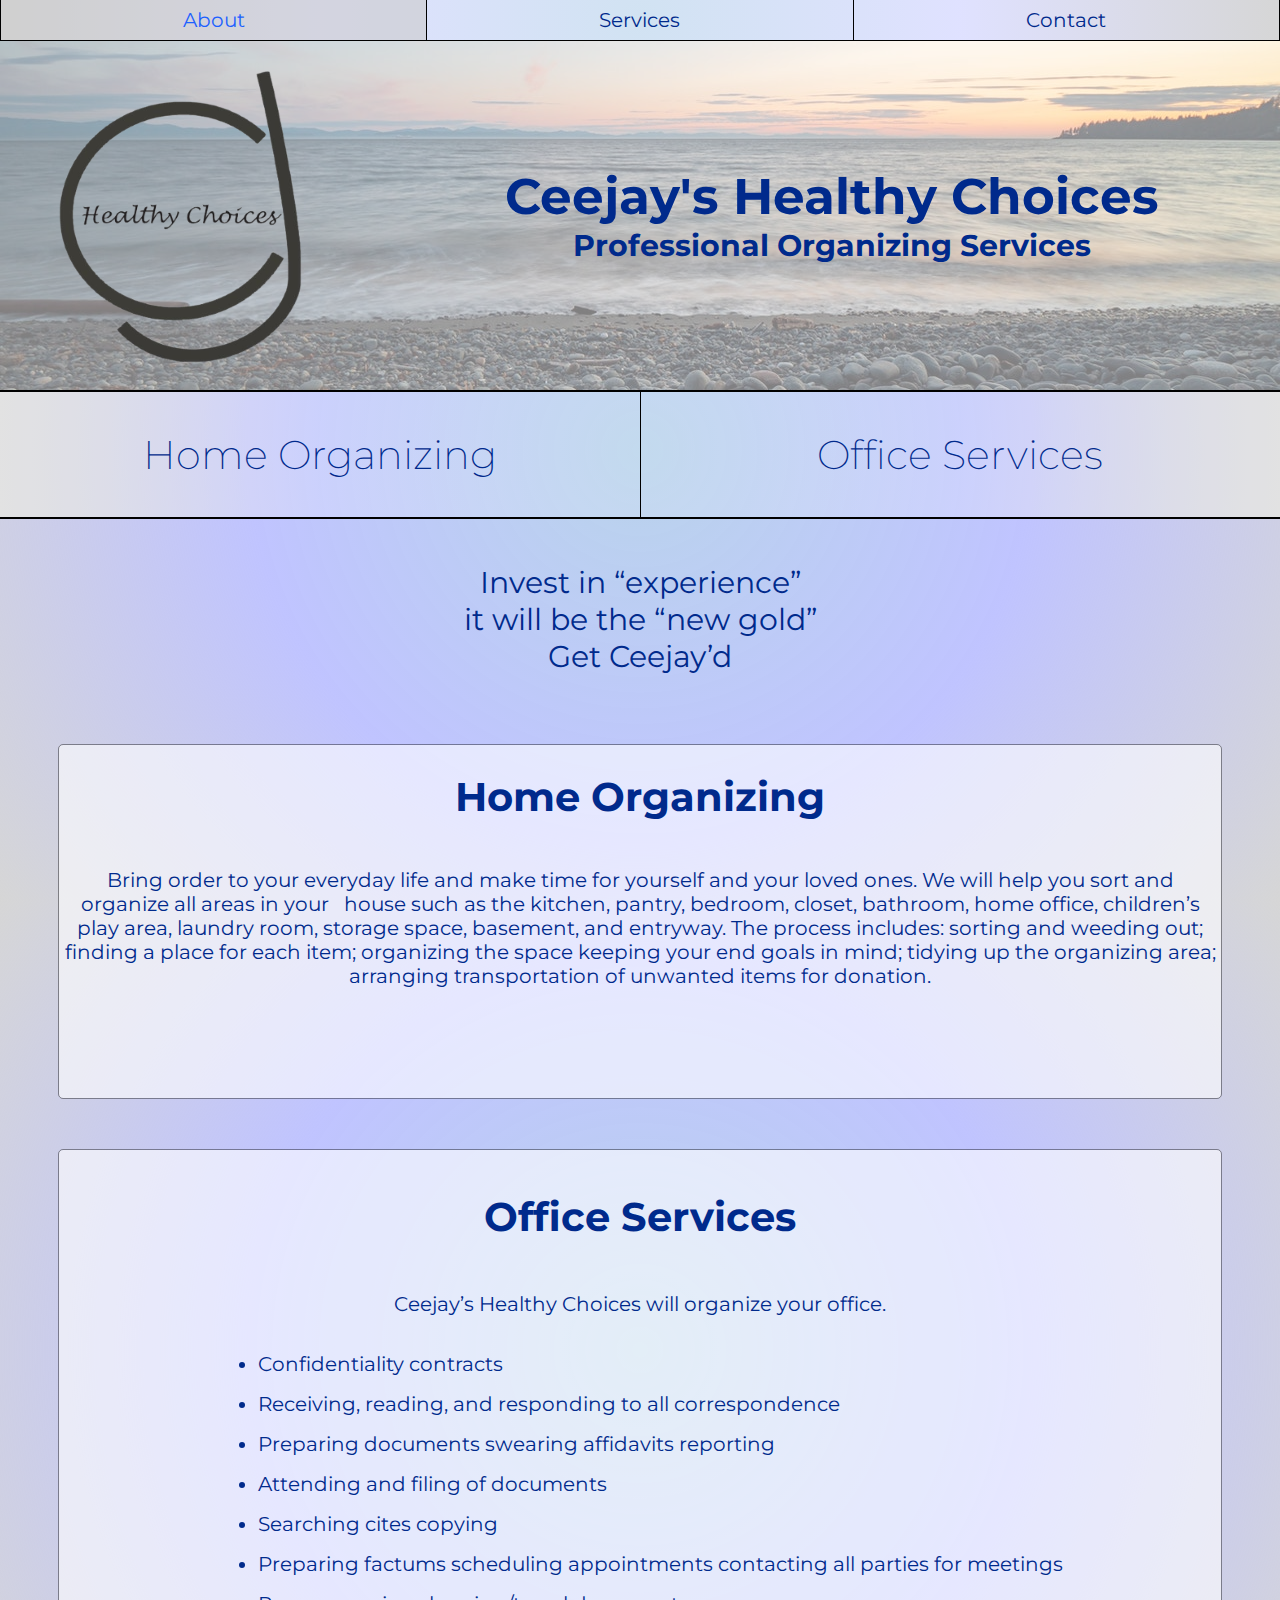
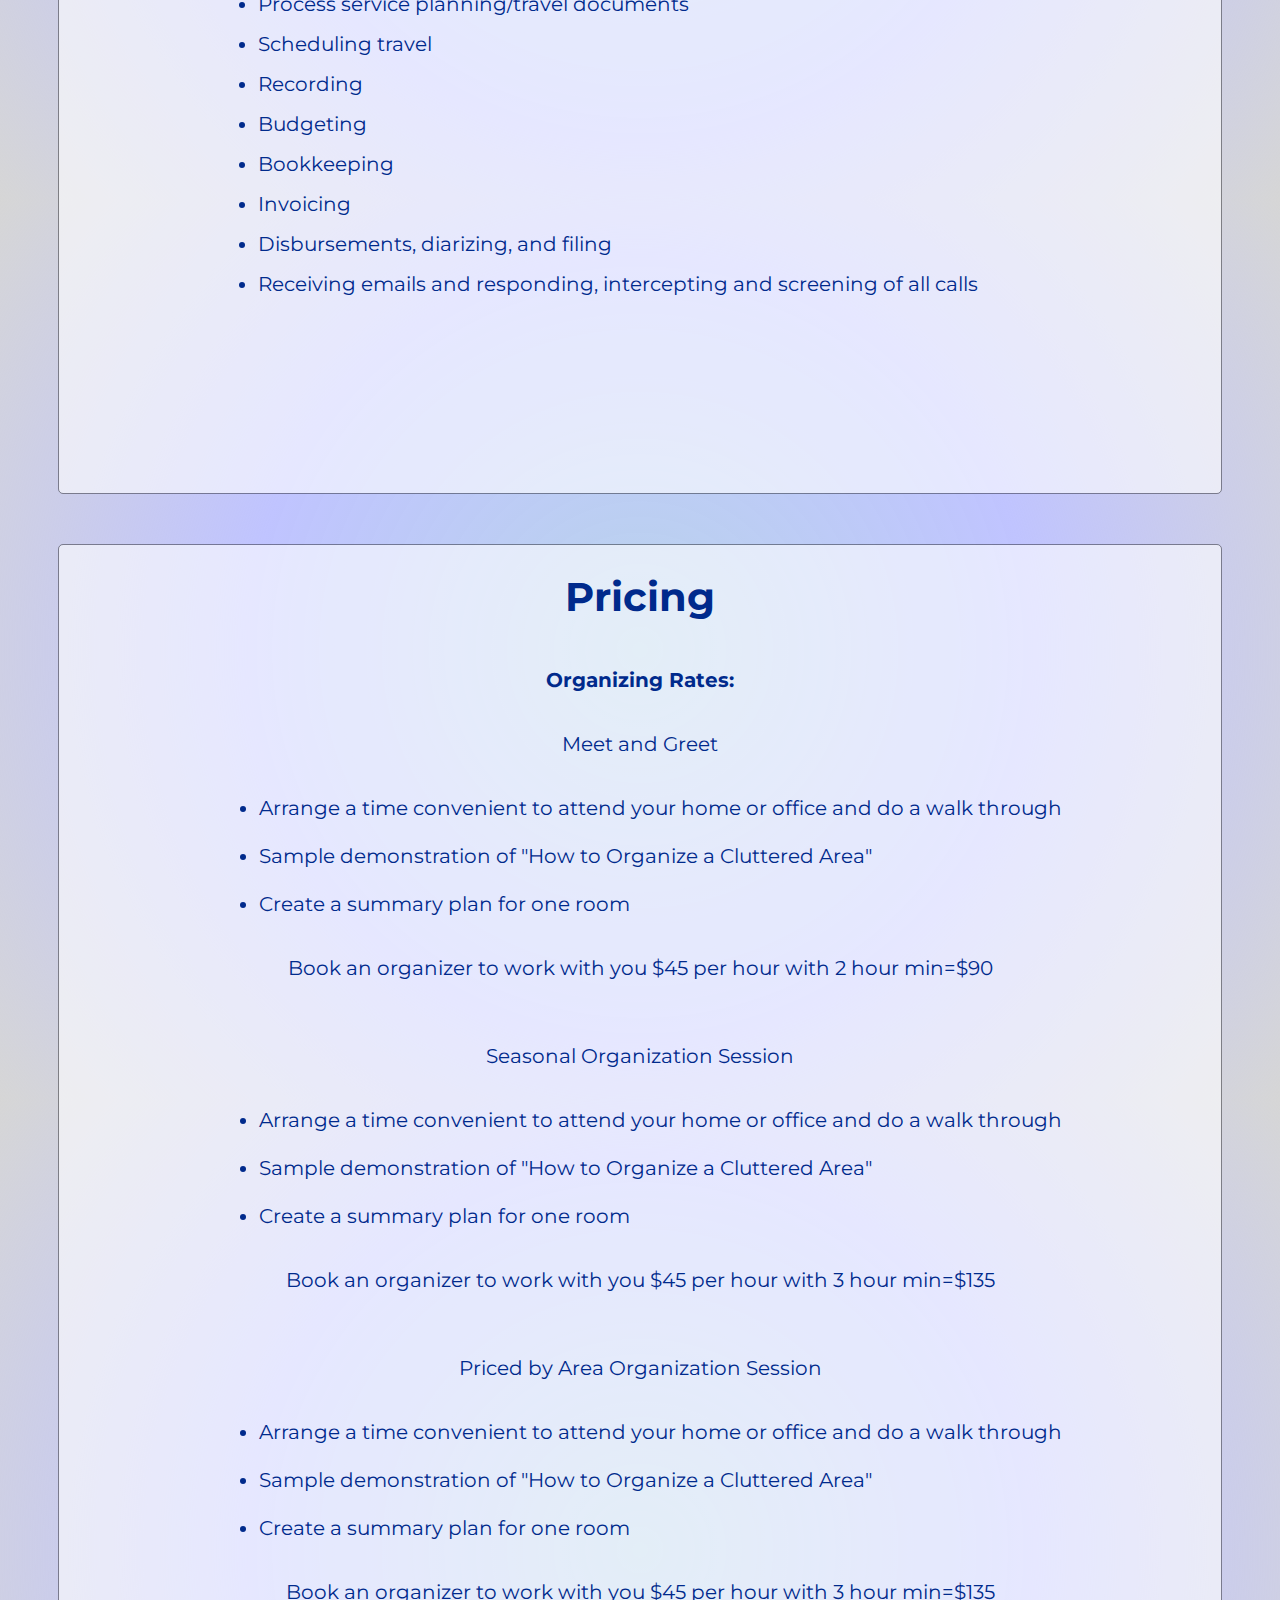
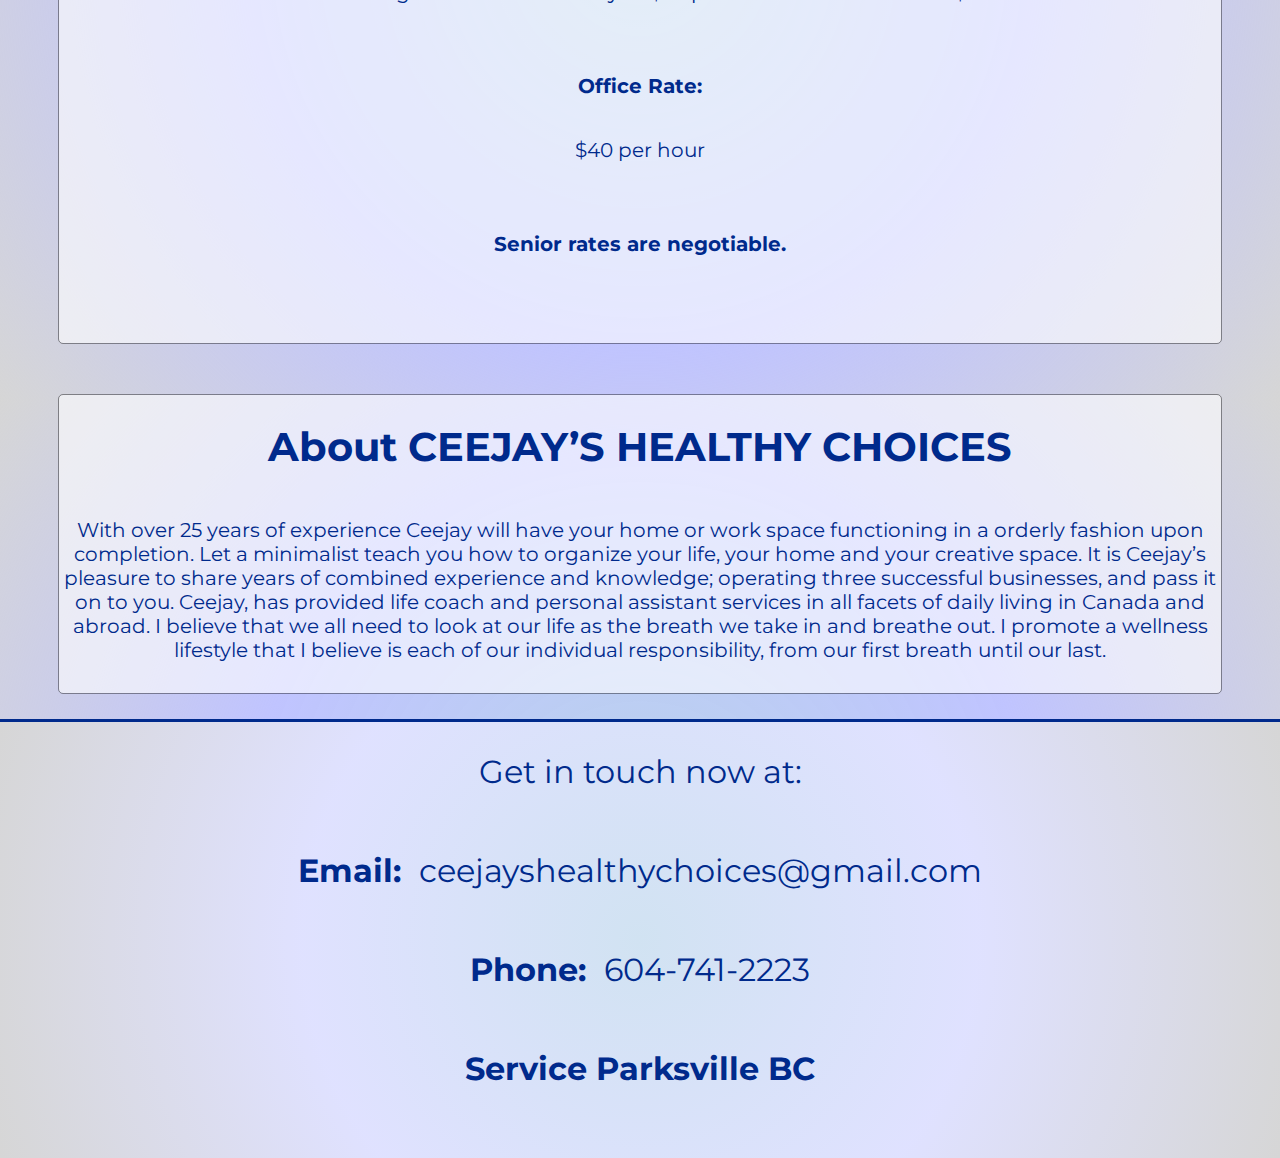
<file: index.html>
<!DOCTYPE html>
<html lang="en">
  <head>
    <meta charset="UTF-8" />
    <meta http-equiv="X-UA-Compatible" content="IE=edge" />
    <meta name="viewport" content="width=device-width, initial-scale=1.0" />
    <link rel="stylesheet" href="style.css" />
    <link rel="preconnect" href="https://fonts.googleapis.com" />
    <link rel="preconnect" href="https://fonts.gstatic.com" crossorigin />
    <link
      href="https://fonts.googleapis.com/css2?family=Montserrat:wght@300&family=Poppins:wght@300&display=swap"
      rel="stylesheet"
    />

    <style>
      .mainCanvas {
        width: 100%;
        height: 3400px;
        margin: 0 auto;
        text-align: center;
      }

      .headerCanvas {
        display: flex;
        align-items: center;
        justify-content: center;

        width: 100%;
        height: 350px;
        margin: 0;

        text-align: center;
        font-size: 30px;
        color: rgb(0, 42, 140);
        font-weight: bold;

        border-bottom: 2px solid black;
        box-shadow: inset 0 0 0 100vh rgba(255, 255, 255, 0.5);

        background-image: url("img/beachBackground.jpg");
        background-position: center center;
        background-size: cover;
        transition: box-shadow ease 2s, font-size ease 2s;
      }

      .headerCanvasContent {
        display: flex;
        align-items: center;
        justify-content: center;

        width: 50%;
        height: 100%;
        margin: 0;
      }

      #headerCanvasTitle {
        font-size: 50px;
      }

      #serviceShortcutContainer {
        display: flex;
        align-items: center;
        justify-content: center;

        width: 100%;
        height: 125px;
        margin: 0 auto;

        background-image: radial-gradient(
          circle at center,
          rgba(25, 113, 190, 0.1) 0,
          rgba(97, 107, 255, 0.1),
          rgb(214, 214, 214) 100%
        );
        border-bottom: 2px solid black;
      }

      #serviceShortcutContainer a {
        display: flex;
        align-items: center;
        justify-content: center;

        height: 100%;
        width: 50%;
        padding: 0 5px;

        color: rgb(0, 42, 140);
        text-decoration: none;
        font-size: 40px;
        text-align: center;
        font-weight: 200;

        border-right: 1px solid black;
        box-shadow: inset 0 0 0 100vh rgba(255, 255, 255, 0.3);

        transition: color ease 0.4s, box-shadow ease 0.4s;
      }

      #serviceShortcutContainer a:hover {
        color: rgb(29, 97, 255);
        box-shadow: inset 0 0 0 100vh rgba(171, 171, 171, 0.3);
      }

      #serviceShortcutContainer a:visited {
        color: rgb(0, 42, 140);
      }

      #serviceShortcutContainer a:visited:hover {
        color: rgb(29, 97, 255);
        box-shadow: inset 0 0 0 100vh rgba(171, 171, 171, 0.3);
      }

      .sloganContainer {
        display: flex;
        align-items: center;
        justify-content: center;

        width: 80%;
        height: 200px;
        margin: 0 auto;

        text-align: center;
        color: rgb(0, 42, 140);
        font-size: 30px;
      }

      .showcaseContainer {
        display: flex;
        align-items: center;
        justify-content: flex-start;
        flex-direction: column;

        width: 100%;
        height: 1400px;
        margin: 0 auto;
      }

      .showcase {
        display: flex;
        justify-content: flex-start;
        align-items: center;

        flex-direction: column;

        width: 90%;

        margin: 25px 0;
        padding: 0 5px;

        box-shadow: inset 0 0 0 100vh rgba(255, 255, 255, 0.6);
        border: 1px solid rgba(0, 0, 0, 0.4);
        border-radius: 5px;

        text-align: center;
        color: rgb(0, 42, 140);
        font-size: 20px;
      }

      .pricingContainer {
        display: flex;
        justify-content: flex-start;
        align-items: center;

        flex-direction: column;

        width: 100%;
        height: 1450px;
        margin: 0 auto;
      }

      .pricing {
        display: flex;
        justify-content: flex-start;
        align-items: center;

        flex-direction: column;

        width: 90%;
        height: 100%;
        margin: 25px 0;
        padding: 0 5px;

        box-shadow: inset 0 0 0 100vh rgba(255, 255, 255, 0.6);
        border: 1px solid rgba(0, 0, 0, 0.4);
        border-radius: 5px;

        text-align: left;
        color: rgb(0, 42, 140);
        font-size: 20px;
      }

      .aboutContainer {
        display: flex;
        justify-content: flex-start;
        align-items: center;

        flex-direction: column;

        width: 100%;
        height: 350px;
        margin: 0 auto;
      }

      .about {
        display: flex;
        justify-content: flex-start;
        align-items: center;

        flex-direction: column;

        width: 90%;
        height: 100%;
        margin: 25px 0;
        padding: 0 5px;

        box-shadow: inset 0 0 0 100vh rgba(255, 255, 255, 0.6);
        border: 1px solid rgba(0, 0, 0, 0.4);
        border-radius: 5px;

        text-align: center;
        color: rgb(0, 42, 140);
        font-size: 20px;
      }

      #sendMessageButton {
        display: flex;
        justify-content: center;
        align-items: center;

        width: 50%;
        height: 150px;
        margin: 25px auto;
        padding: 0 5px;

        box-shadow: inset 0 0 0 100vh rgba(255, 255, 255, 0.6);
        border: 1px solid rgba(0, 0, 0, 0.4);
        border-radius: 5px;

        text-align: center;
        color: rgb(0, 42, 140);
        text-decoration: none;
        font-size: 40px;
        cursor: pointer;
      }

      @media only screen and (max-width: 950px) {
        .headerCanvas {
          height: 700px;
          flex-direction: column;
        }

        .showcaseContainer {
          height: 2100px;
          width: 100%;
        }

        .sloganContainer {
          font-size: 20px;
          width: 95%;
        }

        #serviceShortcutContainer {
          height: 80px;
        }

        #serviceShortcutContainer a {
          font-size: 14px;
          font-weight: bold;
        }

        #serviceShortcutContainer a:hover {
          box-shadow: inset 0 0 0 100vh rgba(255, 255, 255, 0.3);
          color: rgb(0, 42, 140);
        }

        .pricingContainer {
          height: 2000px;
        }

        #sendMessageButton {
          font-size: 25px;
          width: 70%;
        }

        .aboutContainer {
          height: 800px;
        }
      }

      @media only screen and (max-width: 400px) {
        .showcaseContainer {
          height: 2200px;
        }

        .aboutContainer {
          height: 1000px;
        }
      }
    </style>
    <title>CEEJAY'S HEALTHY CHOICES</title>
  </head>

  <body id="body" onscroll="navBarChange()">
    <div id="top"></div>

    <div id="navBar">
      <a href="#about" style="border-right: 0">About</a>
      <a href="#services" style="border-right: 0">Services</a>
      <a href="#contact">Contact</a>
    </div>

    <div class="headerCanvas">
      <div class="headerCanvasContent" style="width: 30%">
        <img src="img/cjLogo.png" alt="cjLogo" />
      </div>
      <div
        class="headerCanvasContent"
        style="flex-direction: column; width: 70%"
      >
        <span id="headerCanvasTitle">Ceejay's Healthy Choices</span>
        <span>Professional Organizing Services</span>
      </div>
    </div>

    <div id="serviceShortcutContainer">
      <a href="#homeOrganizing">Home Organizing</a>
      <a href="#packingUnpacking" style="border-right: 0">Office Services</a>
    </div>

    <div class="mainCanvas" id="mainCVS">
      <div class="sloganContainer">
        <p>
          Invest in “experience”
          <br />
          it will be the “new gold” <br />
          Get Ceejay’d
        </p>
      </div>

      <div class="showcaseContainer">
        <a id="homeOrganizing"></a>

        <div class="showcase" style="height: 30%">
          <h1>Home Organizing</h1>
          <p>
            Bring order to your everyday life and make time for yourself and
            your loved ones. We will help you sort and organize all areas in
            your &nbsp; house such as the kitchen, pantry, bedroom, closet,
            bathroom, home office, children’s play area, laundry room, storage
            space, basement, and entryway. The process includes: sorting and
            weeding out; finding a place for each item; organizing the space
            keeping your end goals in mind; tidying up the organizing area;
            arranging transportation of unwanted items for donation.
          </p>
        </div>

        <a id="packingUnpacking"></a>

        <div
          class="showcase"
          style="height: 80%; text-align: left; line-height: 2"
        >
          <h1>Office Services</h1>
          Ceejay’s Healthy Choices will organize your office.
          <ul>
            <li>Confidentiality contracts</li>
            <li>Receiving, reading, and responding to all correspondence</li>
            <li>Preparing documents swearing affidavits reporting</li>
            <li>Attending and filing of documents</li>
            <li>Searching cites copying</li>
            <li>Preparing factums scheduling appointments contacting all parties for meetings</li>
            <li>Process service planning/travel documents</li>
            <li>Scheduling travel</li>
            <li>Recording</li>
            <li>Budgeting</li>
            <li>Bookkeeping</li>
            <li>Invoicing</li>
            <li>Disbursements, diarizing, and filing</li>
            <li>
              Receiving emails and responding, intercepting and screening of all
              calls
            </li>
          </ul>
        </div>
      </div>

      <a id="services"></a>
      <div class="pricingContainer">
        <div class="pricing">
          <h1>Pricing</h1>

          <p><strong>Organizing Rates:</strong></p>
          <p>Meet and Greet</p>
          <ul>
            <li>
              Arrange a time convenient to attend your home or office and do a
              walk through
            </li>
            <br />
            <li>Sample demonstration of "How to Organize a Cluttered Area"</li>
            <br />
            <li>Create a summary plan for one room</li>
          </ul>
          <p>
            Book an organizer to work with you $45 per hour with 2 hour min=$90
          </p>

          <br />

          <p>Seasonal Organization Session</p>
          <ul>
            <li>
              Arrange a time convenient to attend your home or office and do a
              walk through
            </li>
            <br />
            <li>Sample demonstration of "How to Organize a Cluttered Area"</li>
            <br />
            <li>Create a summary plan for one room</li>
          </ul>
          <p>
            Book an organizer to work with you $45 per hour with 3 hour min=$135
          </p>

          <br />

          <p>Priced by Area Organization Session</p>
          <ul>
            <li>
              Arrange a time convenient to attend your home or office and do a
              walk through
            </li>
            <br />
            <li>Sample demonstration of "How to Organize a Cluttered Area"</li>
            <br />
            <li>Create a summary plan for one room</li>
          </ul>
          <p>
            Book an organizer to work with you $45 per hour with 3 hour min=$135
          </p>

          <p style="margin-top: 50px"><strong>Office Rate:</strong></p>
          <p>$40 per hour</p>

          <p style="margin-top: 50px">
            <strong>Senior rates are negotiable.</strong>
          </p>
        </div>
      </div>

      <a id="about"></a>
      <div class="aboutContainer">
        <div class="about">
          <h1>About CEEJAY’S HEALTHY CHOICES</h1>
          <p>
            With over 25 years of experience Ceejay will have your home or work
            space functioning in a orderly fashion upon completion. Let a
            minimalist teach you how to organize your life, your home and your
            creative space. It is Ceejay’s pleasure to share years of combined
            experience and knowledge; operating three successful businesses, and
            pass it on to you. Ceejay, has provided life coach and personal
            assistant services in all facets of daily living in Canada and
            abroad. I believe that we all need to look at our life as the breath
            we take in and breathe out. I promote a wellness lifestyle that I
            believe is each of our individual responsibility, from our first
            breath until our last.
          </p>
        </div>
      </div>

      <div id="contact"></div>
      <div id="footer">
          <p  class="footerItem">Get in touch now at: </p>
          <p class="footerItem">
            <strong>Email: &nbsp;</strong
            ><a href="mailto:ceejayshealthychoices@gmail.com"
              >ceejayshealthychoices@gmail.com</a
            >
          </p>
          <p class="footerItem">
            <strong>Phone: &nbsp;</strong>604-741-2223
          </p>
          <p class="footerItem">
            <strong>Service Parksville BC
          </p>
      </div>
    </div>

    <script src="script/navBarScript.js"></script>
  </body>
</html>
</file>
<file: style.css>
html {
  margin: 0;
  padding: 0;
}

body {
  margin: 0;
  color: black;
  font-family: "Montserrat", sans-serif;
  height: 100vh;
  background-image: radial-gradient(
    circle at center,
    rgba(25, 113, 190, 0.3) 0,
    rgba(97, 107, 255, 0.4),
    rgb(214, 214, 214) 100%
  );
  overflow-x: hidden;
}

#navBar {
  position: sticky;
  display: flex;
  align-items: center;
  justify-content: center;

  z-index: 1;
  top: 0;
  margin: 0 auto;
  width: 100%;
  height: 40px;

  font-size: 20px;
  background-image: radial-gradient(
    circle at center,
    rgba(25, 113, 190, 0.2) 0,
    rgba(97, 107, 255, 0.2),
    rgb(214, 214, 214) 100%
  );
  background-color: white;

  transition: opacity ease 0.7s, height ease 0.4s, color ease 0.4s;
}

#navBar a {
  display: flex;
  align-items: center;
  justify-content: center;

  height: 100%;
  width: 33.33%;

  text-decoration: none;
  border: 1px solid black;
  color: rgb(0, 42, 140);

  transition: background-color ease 0.4s, color ease 0.4s;
}

#navBar a:hover {
  background-color: rgba(204, 204, 204, 0.6);
  color: rgb(29, 97, 255);
}

#navBar a:visited {
  color: rgb(0, 42, 140);
}

#navBar a:visited:hover {
  background-color: rgba(204, 204, 204, 0.6);
  color: rgb(29, 97, 255);
}

#top {
  margin: 0;
}

.header {
  text-align: center;
  width: 100%;
  margin: 1% 0;
}

#footer {
  display: flex;
  align-items: center;
  justify-content: center;
  flex-direction: column;
  height: auto;
  width: 100%;
  padding-bottom: 40px;
  background-image: radial-gradient(
    circle at center,
    rgba(25, 113, 190, 0.2) 0,
    rgba(97, 107, 255, 0.2),
    rgb(214, 214, 214) 100%
  );
  background-color: white;
  color: rgb(0, 42, 140);
  border-top: 3px solid rgb(0, 42, 140);
}

#footer a {
  text-decoration: none;
  color: rgb(0, 42, 140);
}

.footerItem {
  font-size: 32px;
  margin: 30px 5%;
}

@media only screen and (max-width: 800px) {
  #navBar {
    font-size: 18px;
  }

  .footerItem {
    margin: 25px 0;
    font-size: 20px;
  }
}
</file>
